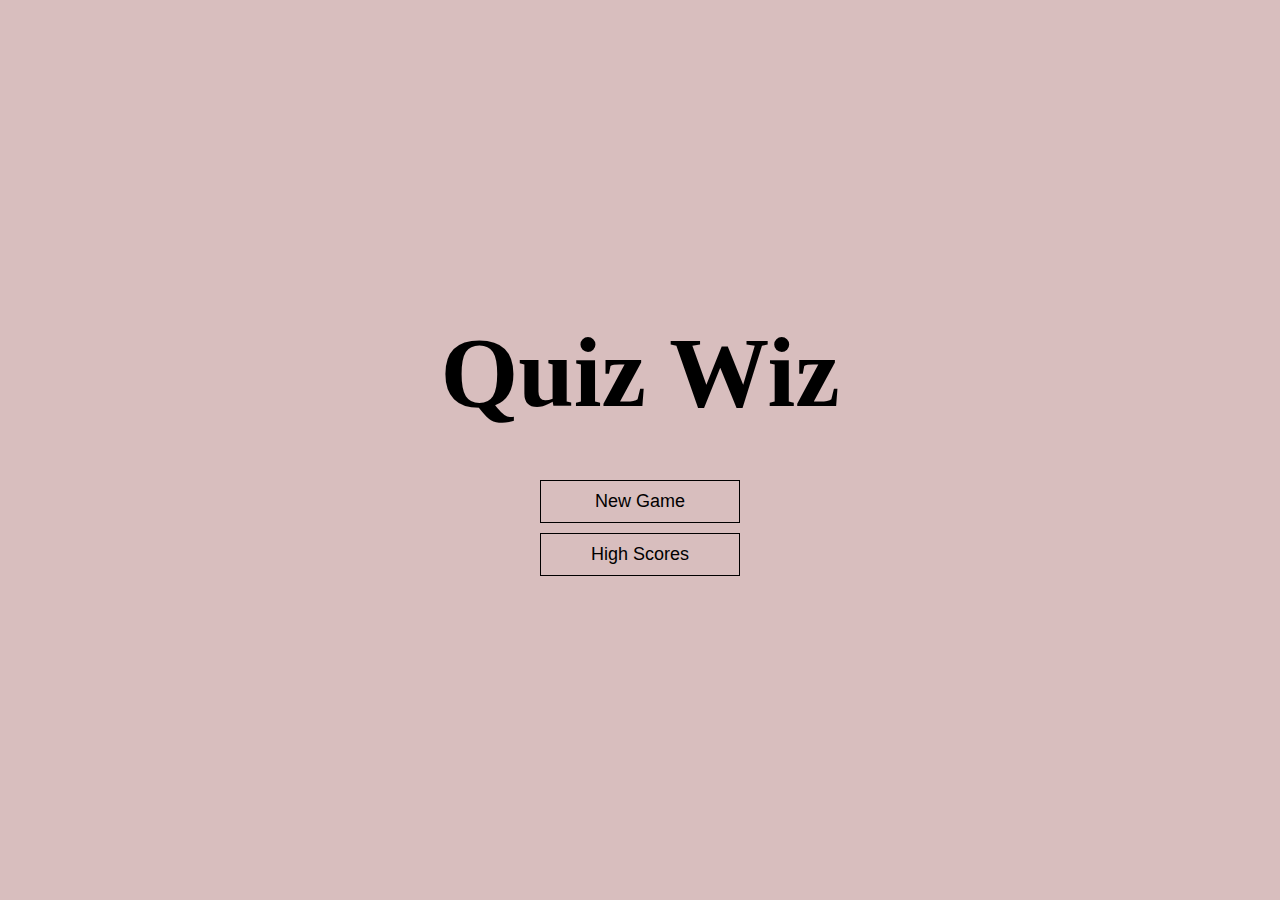
<file: index.html>
<!DOCTYPE html>
<html lang="en">
<head>
        <meta charset="UTF-8" />
        <meta name="viewport" content="width=device-width, initial-scale=1.0" />
        <meta http-equiv="X-UA-Compatible" content="ie=edge" />
        <title>Quiz Wiz</title>
        <link rel="stylesheet" href="index.css" />
</head>
<body>
        <div class="container">
                <div id="home" class="flex-center flex-column">
                        <h1>Quiz Wiz</h1>
                        <a class="btn" href="/game.html">New Game</a>
                        <a class="btn" href="/highscores.html">High Scores</a>
                </div>
        </div>
</body>
</html>
</file>
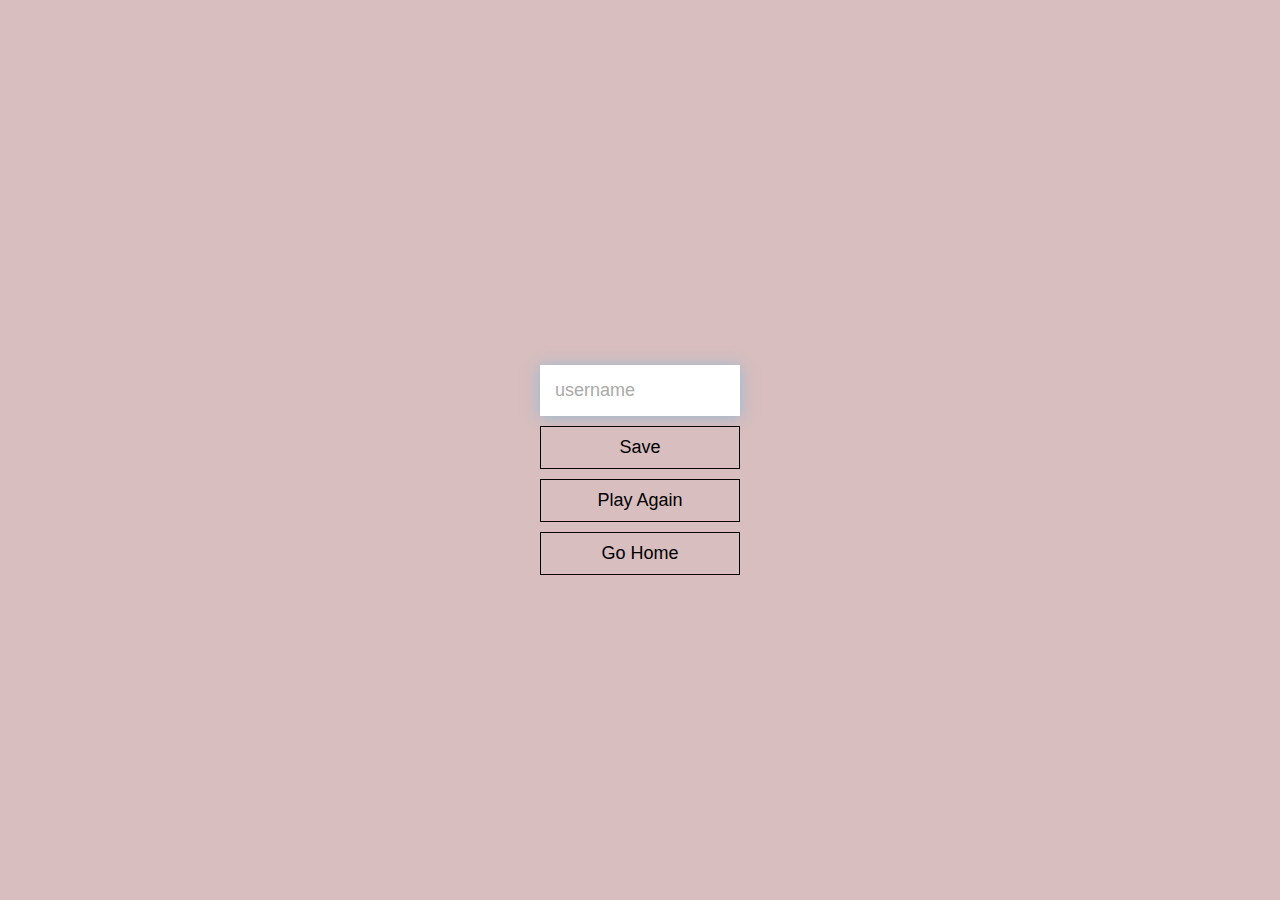
<file: end.html>
<!DOCTYPE html>
<html lang="en">
  <head>
    <meta charset="UTF-8" />
    <meta name="viewport" content="width=device-width, initial-scale=1.0" />
    <meta http-equiv="X-UA-Compatible" content="ie=edge" />
    <title>Congrats!</title>
    <link rel="stylesheet" href="index.css" />
  </head>
  <body>
    <div class="container">
      <div id="end" class="flex-center flex-column">
        <h1 id="finalScore"></h1>
        <form>
          <input
            type="text"
            name="username"
            id="username"
            placeholder="username"
          />
          <button
            type="submit"
            class="btn"
            id="saveScoreBtn"
            onclick="saveHighScore(event)"
            disabled
          >
            Save
          </button>
        </form>
        <a class="btn" href="/game.html">Play Again</a>
        <a class="btn" href="/">Go Home</a>
      </div>
    </div>
    <script src="end.js"></script>
  </body>
</html>
</file>
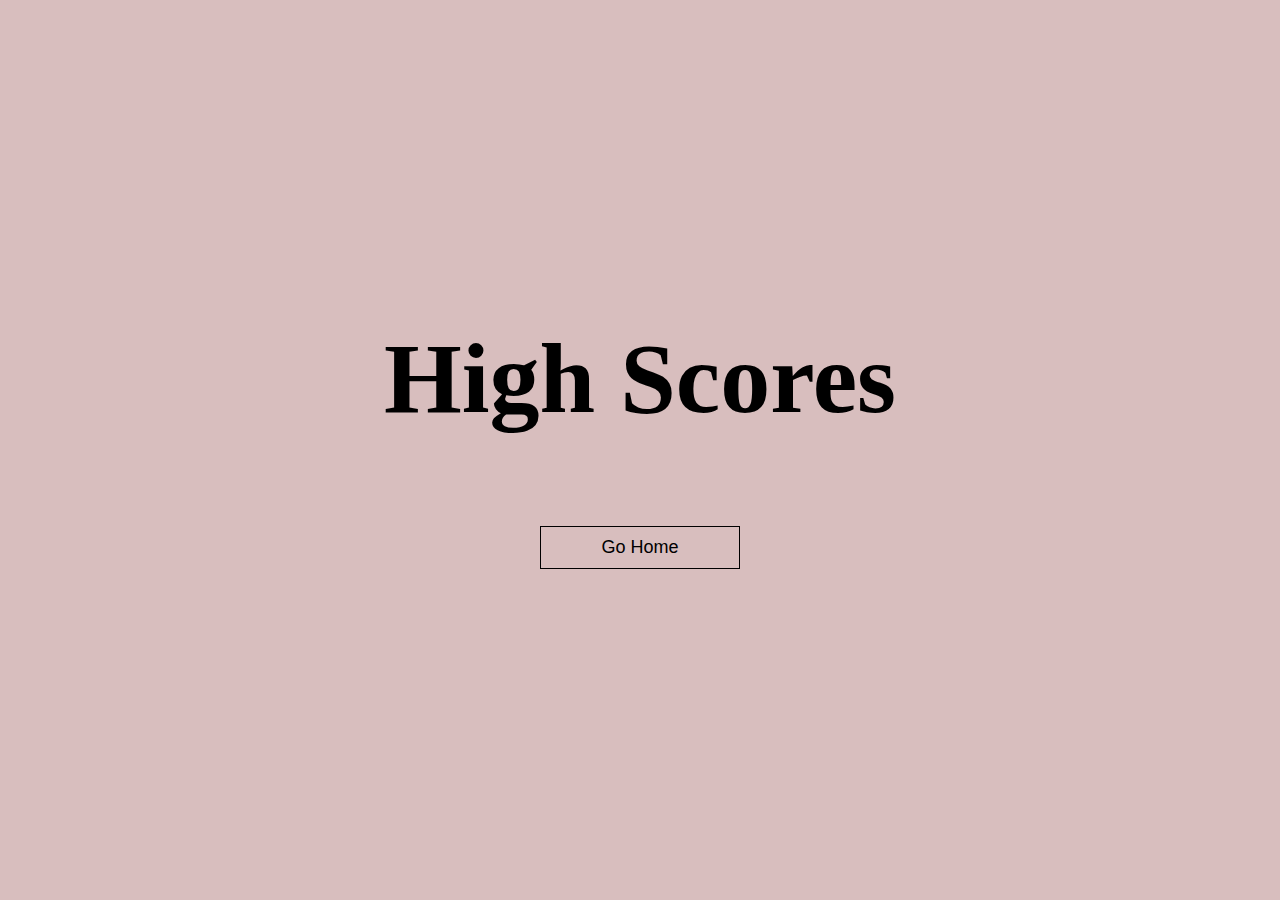
<file: highscores.html>
<!DOCTYPE html>
<html lang="en">
  <head>
    <meta charset="UTF-8" />
    <meta name="viewport" content="width=device-width, initial-scale=1.0" />
    <meta http-equiv="X-UA-Compatible" content="ie=edge" />
    <title>High Scores</title>
    <link rel="stylesheet" href="index.css" />
    <link rel="stylesheet" href="highscores.css" />
  </head>
  <body>
    <div class="container">
      <div id="highScores" class="flex-center flex-column">
        <h1 id="finalScore">High Scores</h1>
        <ul id="highScoresList"></ul>
        <a class="btn" href="/">Go Home</a>
      </div>
    </div>
    <script src="highscores.js"></script>
  </body>
</html>
</file>
<file: index.css>
:root {
  background-color: #d8bebe;
  font-size: 62.5%;
}

* {
  box-sizing: border-box;
  font-family: Arial, Helvetica, sans-serif;
  margin: 0;
  padding: 0;
  color: #333;
}

h1,
h2,
h3,
h4 {
  margin-bottom: 1rem;
}

h1 {
  font-size: 5.4rem;
  color: #000000;
  font-family: Georgia, 'Times New Roman', Times, serif;
  font-size: 100px;
  margin-bottom: 5rem;
}

h1 > span {
  font-size: 2.4rem;
  font-weight: 500;
}

h2 {
  font-size: 4.2rem;
  margin-bottom: 4rem;
  font-weight: 700;
}

h3 {
  font-size: 2.8rem;
  font-weight: 500;
}

/* UTILITIES */

.container {
  width: 100vw;
  height: 100vh;
  display: flex;
  justify-content: center;
  align-items: center;
  max-width: 80rem;
  margin: 0 auto;
  padding: 2rem;
}

.container > * {
  width: 100%;
}

.flex-column {
  display: flex;
  flex-direction: column;
}

.flex-center {
  justify-content: center;
  align-items: center;
}

.justify-center {
  justify-content: center;
}

.text-center {
  text-align: center;
}

.hidden {
  display: none;
}

/* BUTTONS */
.btn {
  font-size: 1.8rem;
  padding: 1rem 0;
  width: 20rem;
  text-align: center;
  border: 0.1rem solid #000000;
  margin-bottom: 1rem;
  text-decoration: none;
  color: #000000;
  background-color: #d8bebe;
}

.btn:hover {
  cursor: pointer;
  box-shadow: 0 0.9rem 1.4rem 0 rgba(137, 36, 253, 0.58);
  transform: translateY(-0.1rem);
  transition: transform 150ms;
}

.btn[disabled]:hover {
  cursor: not-allowed;
  box-shadow: none;
  transform: none;
}

/* FORMS */
form {
  width: 100%;
  display: flex;
  flex-direction: column;
  align-items: center;
}

input {
  margin-bottom: 1rem;
  width: 20rem;
  padding: 1.5rem;
  font-size: 1.8rem;
  border: none;
  box-shadow: 0 0.1rem 1.4rem 0 rgba(86, 185, 235, 0.5);
}

input::placeholder {
  color: #aaa;
}

@media screen and (max-width:450px ) {
  h1{
    font-size: 5rem;
    text-align: center;
  }
}
</file>
<file: highscores.css>
#highScoresList {
  list-style: none;
  padding-left: 0;
  margin-bottom: 4rem;
}

.high-score {
  font-size: 2.8rem;
  margin-bottom: 0.5rem;
}

.high-score:hover {
  transform: scale(1.025);
}

@media screen and (max-width:450px ) {
  h1{
    font-size: 5rem;
    text-align: center;
  }
   .high-score {
    font-size: 2.3rem;
   }
}
</file>
